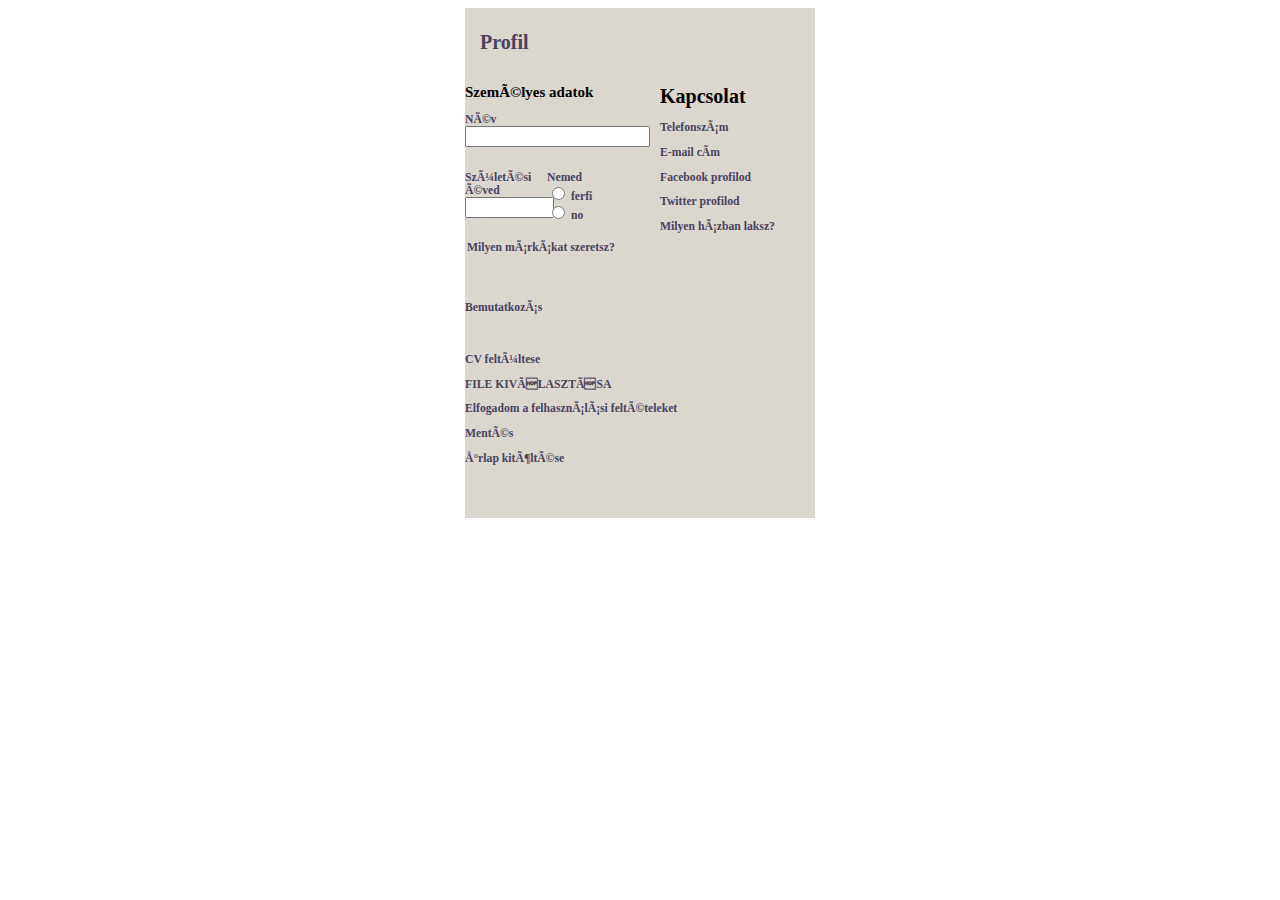
<file: week-01/day-05/index.html>
<!doctype html>

<html>
<head>
    <meta charset:"utf-8">
    <title>Box model</title>
    <link rel="stylesheet" type="text/css" href="stylesheet.css">
</head>

<body>

    <div class="box big">
        <div class="box one"><h1>Profil</h1></div>
        <div class="box left">
                <h2>Személyes adatok</h2>
                <h3>Név </br>
                   <input type="text"> 
                
                </h3>
            <div class="boxy left"><h3>Születési éved
                    <input type="text" maxlength="4" size="8">  
            </h3></div>
            <div class="boxy right"><h3>Nemed </br>
                    <input type="radio" id="ferfi" name="Nemed" />
                    <label for="male">ferfi</label></br>
                    <input type="radio" id="no" name="Nemed" />
                    <label for="no">no</label></h3></div>
            <div class="boxy bottom"><h3>Milyen márkákat szeretsz?</h3></div>
        </div>
        <div class="box right"><h1>Kapcsolat</h1>
                <h3>Telefonszám</h3>
                <h3>E-mail cím</h3>
                <h3>Facebook profilod</h3>
                <h3>Twitter profilod</h3>
                <h3>Milyen házban laksz?</h3>
        </div>
        <div class="box bottom"><h3>Bemutatkozás</h3></div>
        <div class="rest">
        <h3>CV feltültese</h3>
        <h3>FILE KIVÁLASZTÁSA</h3>
        <h3>Elfogadom a felhasználási feltételeket</h3>
        <h3>Mentés</h3>
        <h3>Űrlap kitöltése</h3>
        </div>
    </div>

</body>
</html>
</file>
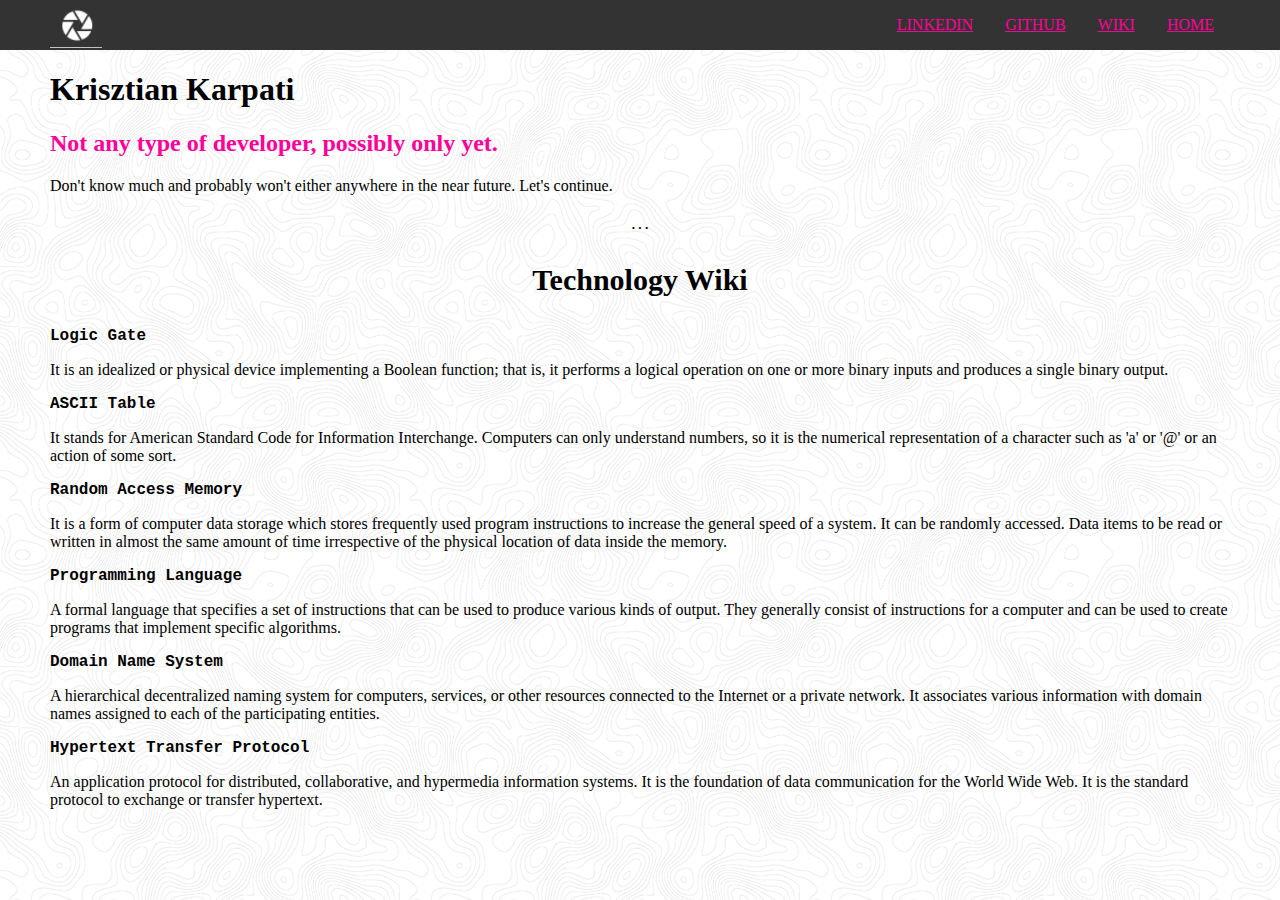
<file: week-01/day-02/website/index.html>
<!doctype hmtl>

<html>

    <head>
        <meta charset="utf-8">
        <link rel="stylesheet" type="text/css" href="stylesheets.css">
        <title>
        Krisztian Karpati
        </title>
    </head>
    <body background="topography.png">
        
        <nav class="menu">
            <ul>
                <li><img src="Screen%20Shot%202017-11-21%20at%2016.08.48.png"></li>
                <li><a href="#">HOME</a></li>
                <li><a href="#">WIKI</a></li>
                <li><a href="#">GITHUB</a></li>
                <li><a href="#">LINKEDIN</a></li>
            </ul>
        </nav>
       <main>
        <h1>
        Krisztian Karpati
        </h1>
        
        <h2>
        Not any type of developer, possibly only yet.
        </h2>
        <p>
        Don't know much and probably won't either anywhere in the near future. Let's continue.
        </p>
        
        
        <h5>
        . . .
        </h5>
        
        
        <h3>
        Technology Wiki
        </h3>
        
        <h4>
        Logic Gate
        </h4>
        <p>
        It is an idealized or physical device implementing a Boolean function; that is, it performs a logical operation on one or more binary inputs and produces a single binary output.
        </p>

        <h4>
        ASCII Table
        </h4>
        <p>
                It stands for American Standard Code for Information Interchange. Computers can only understand numbers, so it is the numerical representation of a character such as 'a' or '@' or an action of some sort.
        </p>

        <h4>
        Random Access Memory
        </h4>
        <p>
                It is a form of computer data storage which stores frequently used program instructions to increase the general speed of a system. It can be randomly accessed. Data items to be read or written in almost the same amount of time irrespective of the physical location of data inside the memory.
        </p>

        <h4>
        Programming Language
        </h4>

        <p>
        A formal language that specifies a set of instructions that can be used to produce various kinds of output. They generally consist of instructions for a computer and can be used to create programs that implement specific algorithms.
        </p>

        <h4>
        Domain Name System
        </h4>

        <p>
                A hierarchical decentralized naming system for computers, services, or other resources connected to the Internet or a private network. It associates various information with domain names assigned to each of the participating entities.
        </p>
        <h4>
        Hypertext Transfer Protocol
        </h4>

        <p>
                An application protocol for distributed, collaborative, and hypermedia information systems. It is the foundation of data communication for the World Wide Web. It is the standard protocol to exchange or transfer hypertext.        
        </p>
        </main>
    </body>
</html>
</file>
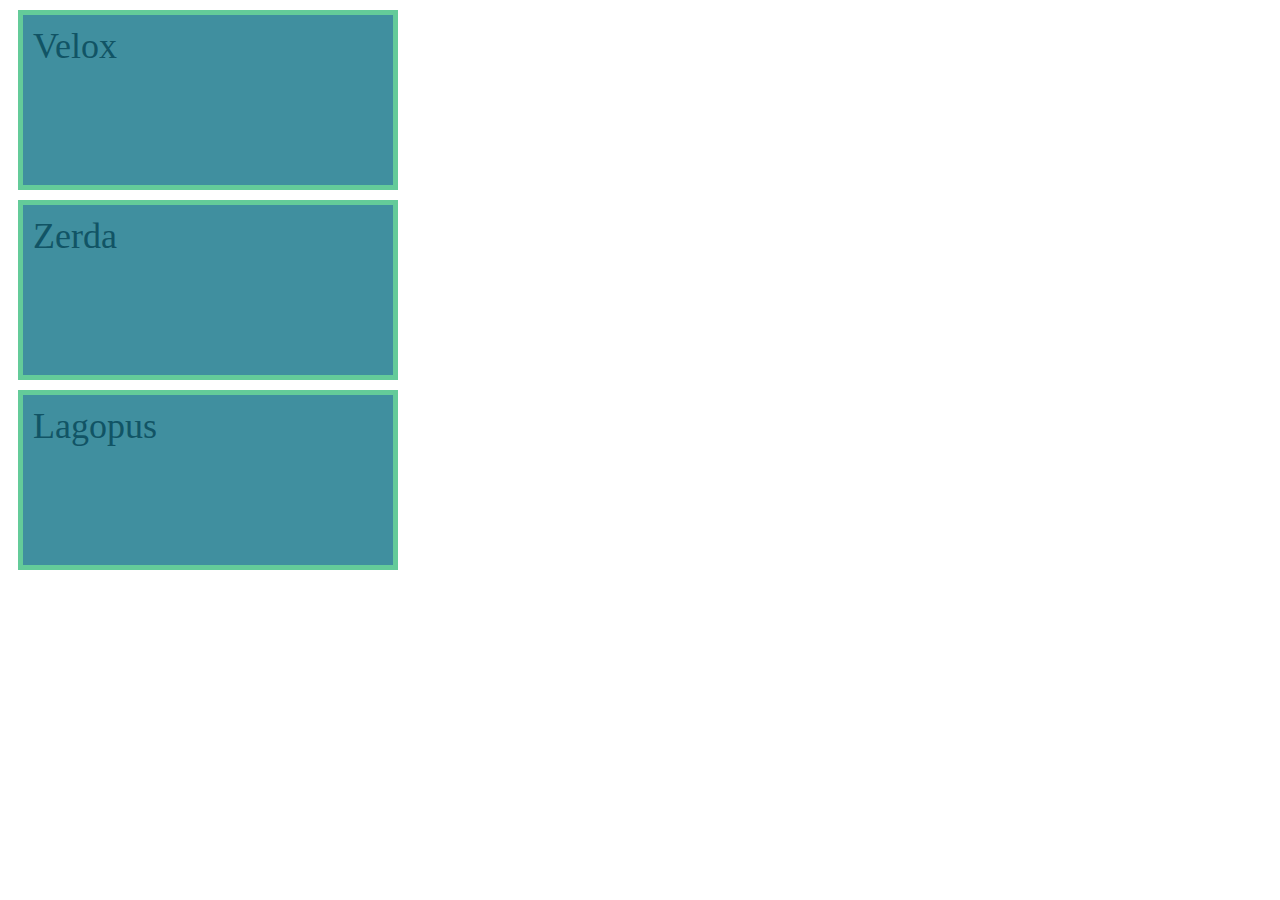
<file: week-01/day-04/Exercise 1/index.html>
<!doctype html>

<html>

    <head>
        <meta charset="utf-8">
        <link rel="stylesheet" type="text/css" 
        href="stylesheet.css">
        <title>colored blocks</title>

    </head>

    <body>
        <div class="block">Velox</div>
        <div class="block">Zerda</div>
        <div class="block">Lagopus</div>
    </body>

</html>
</file>
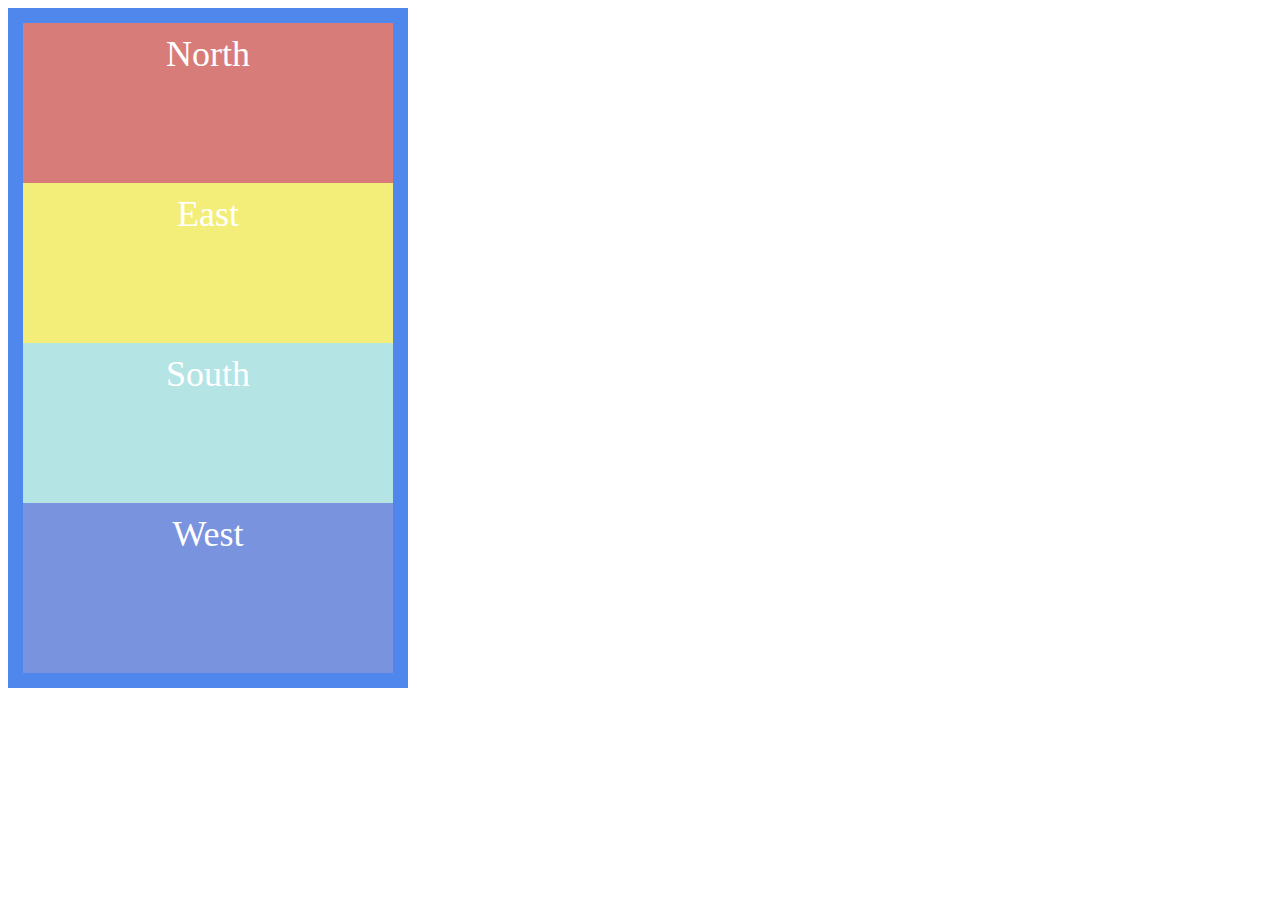
<file: week-01/day-04/Exercise 2/index.html>
<!doctype html>

<html>
    
<head>
        <title>Exercise 2</title>
        <meta charset=utf-8>
        <link rel="stylesheet" type="text/css" href="stylesheet.css">
    </head>
    
    <body>
        <div class="block-1">North</div>
        <div class="block-2">East</div>
        <div class="block-3">South</div>
        <div class="block-4">West</div>
    </body>
    
</html>
</file>
<file: week-01/day-05/stylesheet.css>
.box.big{
     width: 350px;
     height: 500px;
     background-color: rgb(219,214,206);
     margin: auto;
     padding-top: 10px;
 }
 .box.right,
 .box.left{
    margin: auto;
 }
 
 .box.one{
     width: 330px;
     height: 10px;
     color: rgb(72,67,95);
     font-size: 10px;
     margin-left: 15px;
     margin-bottom: 20px;
 }

 .box.left{
     width: 155px;
     height: 230px;
     margin-top: 10px;  
     font-size: 10px; 
     float: left;
    
 }

 .box.right{
    width: 155px;
    height: 230px;
    margin-top: 10px; 
    float: right;
    font-size: 10px;
 }

.box.bottom{
 width: 330px;
 height: 40px;
 clear: both;
 font-size: 10px;
}

.boxy.left{
    width: 74px;
    height: 30px;
    float: left;
    font-size: 10px;
}

.boxy.right{
    width: 73px;
    height: 30px;
    float:right;
    font-size: 10px;
}

.boxy.bottom{
    width: 148;
    height: 75px;
    border: 2px solid;
    font-size: 10px;
    clear: both;
    border-color: rgb(219,214,206)

}

.rest{
    font-size: 10px;
}

h3{
    color: rgb(72,67,95);
}

.boxy.bottom{
    margin-top: 80px;
}
</file>
<file: week-01/day-02/website/stylesheets.css>
h2 {
    color: ff0099;
}

h3 {
    font-size: 30px;
    text-align: center;
}

ul{
    background-color: #333;
    list-style-type: none;
    overflow: hidden;
    margin: 0;
    padding: 0;
    
}

li img {
    float: left;
    margin-left: 50px;
}

li a {
    float: right;
    display: block;
    color: #ff0099;
    margin-left: 16px;
    margin-right: 16px;
    margin-top: 16px;
    margin-bottom: 16px;
}

li {
    margin-right: 50px;
}

main {
    margin-left: 50px;
    margin-right: 50px;
}


h5 {
    text-align: center;
}

h4 {
    margin-top: 10px;
    margin-bottom: 0px;
    font-family: courier;
}

body {
    margin:0;
}
</file>
<file: week-01/day-04/Exercise 1/stylesheet.css>
.block {
    margin: 10px;
    padding: 10px;
    border: 1px solid;
    width: 350px;
    height: 150px;
    font-size: 36px;
    background-color: rgb(64, 143, 159);
    border-color: rgb(100, 203, 153);
    border-width: 5px;
    color: rgb(17, 84, 101);
}
</file>
<file: week-01/day-04/Exercise 2/stylesheet.css>
body {
   font-size: 36px;
   padding: 10px;
   border: 15px solid;
   height: 630px;
   width: 350px;
   border-color: rgb(79,135,236)

}

.block-1{
    margin: -10px;
    padding: 10px;
    width: 350px;
    height: 150px;
    background-color: rgb(216,124,121);
    color: white;
    text-align: center;
    

    
}

.block-2{
    margin: -10px;
    padding: 10px;
    width: 350px;
    height: 150px;
    background-color: rgb(243,238,121);
    color: white;
    text-align: center;    
}

.block-3{
    margin: -10px;
    padding: 10px;
    width: 350px;
    height: 150px;
    background-color: rgb(181,228,229);
    color: white;
    text-align: center;
}

.block-4{
    margin: -10px;
    padding: 10px;
    width: 350px;
    height: 150px;
    background-color: rgb(122,147,222);
    color: white;
    text-align: center;
}
</file>
